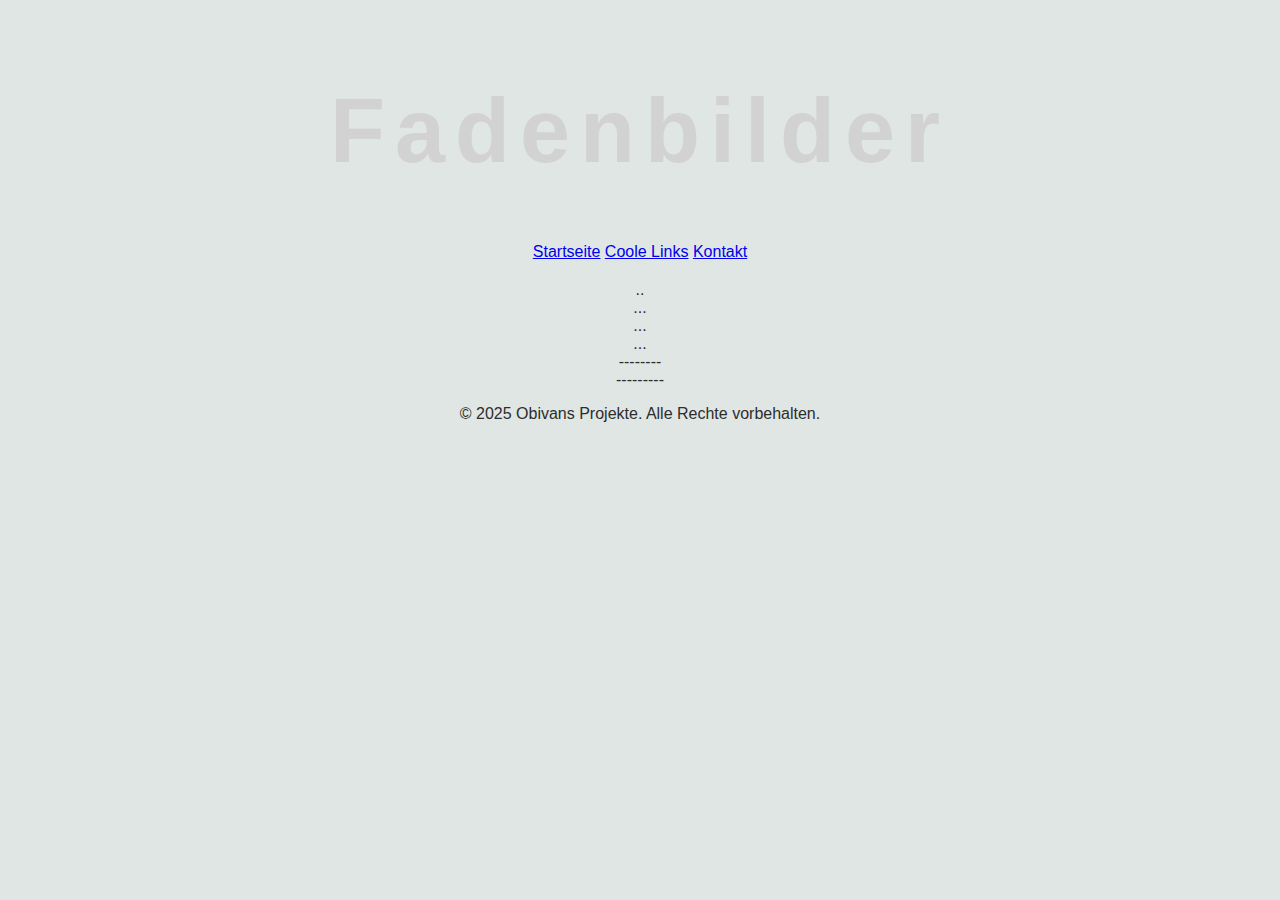
<file: Fadenbilder.html>
<!DOCTYPE html>
<html lang="de">
<head>
  <meta charset="UTF-8">
  <meta name="viewport" content="width=device-width, initial-scale=1.0">
  <title>Elektronik Arduino</title>
  <link rel="stylesheet" href="style.css">
</head>

<body class="body ebody">
  <header class="header">
    <h1 class="titel">Fadenbilder</h1>
    <div class=" flex-container flex-row nav">      
      <a class=" flex-item nava" href="index.html">Startseite</a>
      <a class=" flex-item nava" href="links.html">Coole Links</a>
      <a class=" flex-item nava" href="kontakt.html">Kontakt</a>
    </div>
  </header>

  <main class="main kmain">
    <div class="flex-container flex-column projektliste ">        
      <div class="vorcontainer">
        <h2 class="vortext">          
          
        </h2>
      </div>         
      <div class="flex-container flex-row projekt">
        <img class="flex-item projektlink" >..</img>
        <div class="flex-item projekttext">...</div>
      </div>
      <div class="flex-container flex-row projekt">
        <div class="flex-item projektlink" >...</div>
        <div class="flex-item projekttext">...</div>
      </div>
      <div class="flex-container flex-row projekt">
        <a class="flex-item projektlink" >--------</a>
        <div class="flex-item projekttext">---------</div>
      </div>              
    </div>
  </main>
  <footer class="footer">
    <p class="footertext">&copy; 2025 Obivans Projekte. Alle Rechte vorbehalten.</p>
  </footer>
</body>
</html>
</file>
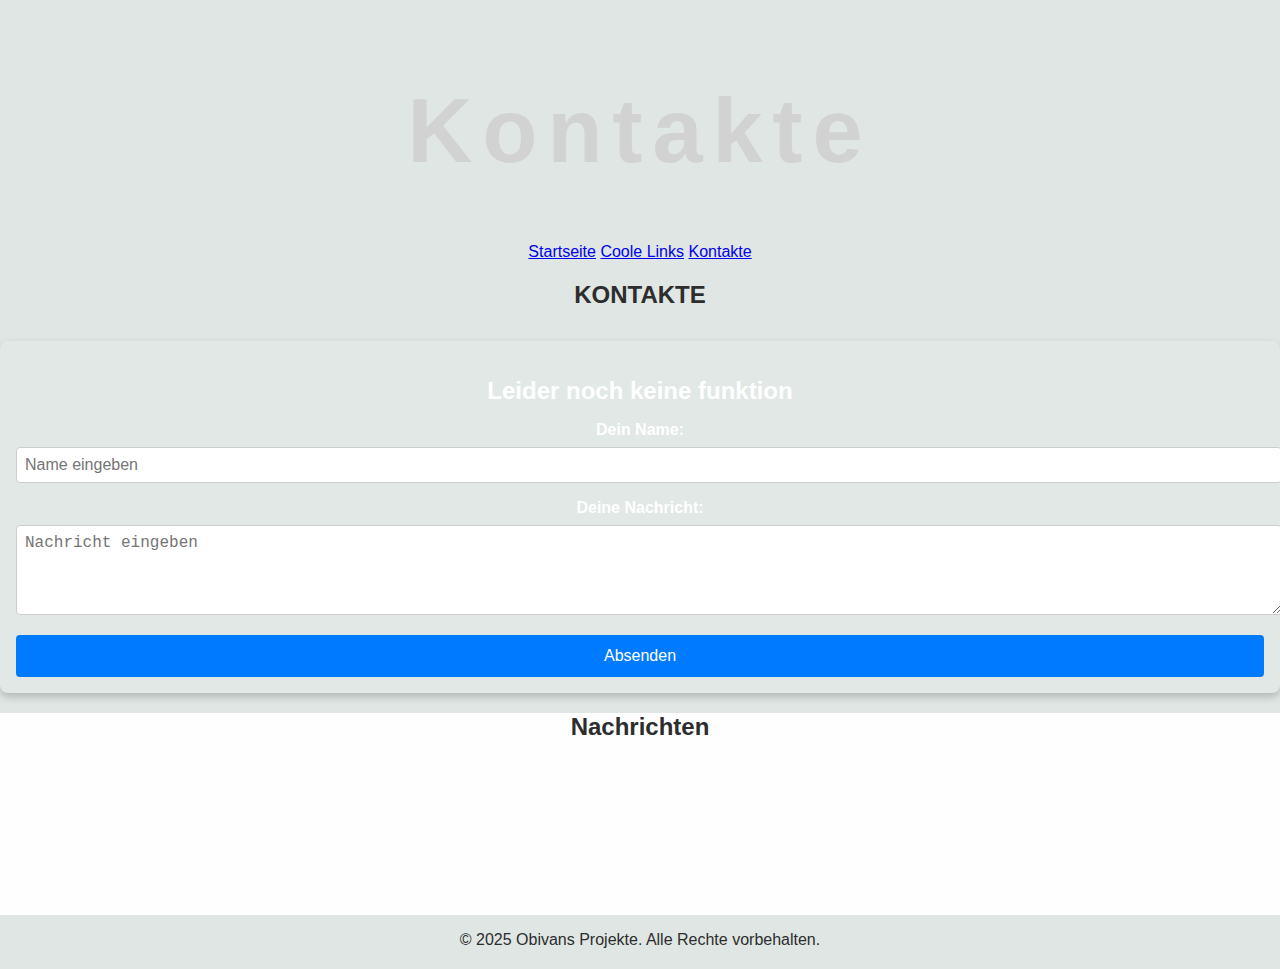
<file: kontakt.html>
<!DOCTYPE html>
<html lang="de">
<head>
  <meta charset="UTF-8">
  <meta name="viewport" content="width=device-width, initial-scale=1.0">
  <title>Kontakte</title>
  <link rel="stylesheet" href="style.css">
  <link rel="stylesheet" href="kontakt.css">
</head>

<body class="body body-kontakt">
  <header class="header">
    <h1 class="titel">Kontakte</h1>
    <div class="flex-container flex-row navigation">      
      <a class="flex-item navigation_link" href="index.html">Startseite</a>
      <a class="flex-item navigation_link" href="links.html">Coole Links</a>
      <a class="flex-item navigation_link" href="kontakt.html">Kontakte</a>
    </div>
  </header>

  <main class="main main-kontakt">
    <div class="flex-container flex-column cont_main">        
      <div class="cont_text">
        <h2 class="text">KONTAKTE</h2>
      </div>         

      <!-- Neues Formular -->
      <div class="flex-container flex-column kontaktformular">
        <h2>Leider noch keine funktion</h2>
        <form action="submit.php" method="post">
          <label for="name">Dein Name:</label>
          <input type="text" id="name" name="name" placeholder="Name eingeben" required>

          <label for="message">Deine Nachricht:</label>
          <textarea id="message" name="message" rows="4" placeholder="Nachricht eingeben" required></textarea>

          <button type="submit">Absenden</button>
        </form>
      </div>

      <!-- Nachrichten anzeigen -->
      <div class="flex-container flex-column nachrichten">
        <h2>Nachrichten</h2>
        <iframe src="load_messages.php" style="border: none; width: 100%;"></iframe>
      </div>
    </div>  
  </main>
  
  <footer class="footer">
    <p class="footertext">&copy; 2025 Obivans Projekte. Alle Rechte vorbehalten.</p>
  </footer>
</body>
</html>
</file>
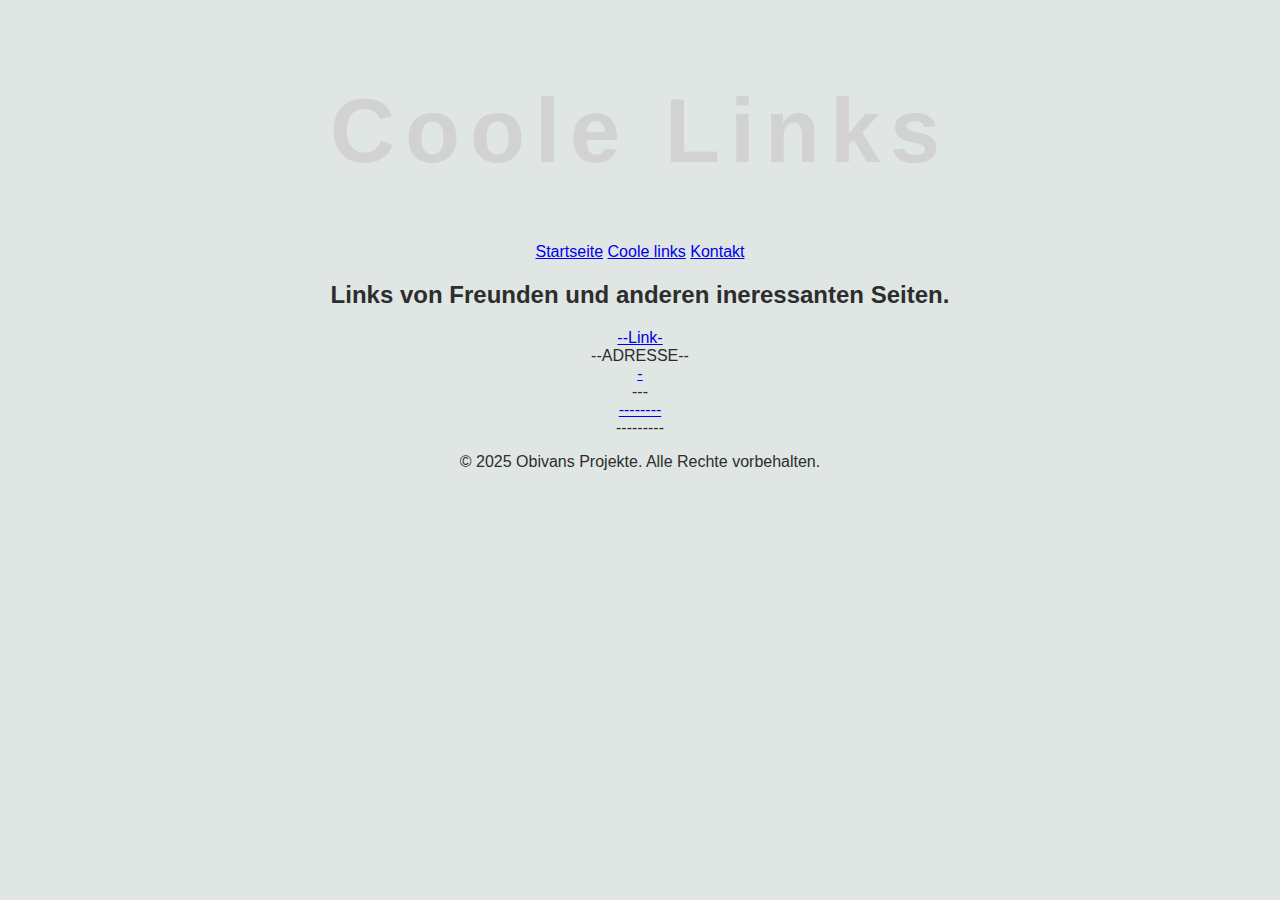
<file: links.html>
<!DOCTYPE html>
<html lang="de">
<head>
  <meta charset="UTF-8">
  <meta name="viewport" content="width=device-width, initial-scale=1.0">
  <title>Coole Links</title>
  <link rel="stylesheet" href="style.css">
</head>

<body class="body body-links">
  <header class="header">
    <h1 class="titel">Coole Links</h1>
    <div class=" flex-container flex-row nav">      
      <a class=" flex-item nava" href="index.html">Startseite</a>
      <a class=" flex-item nava" href="links.html">Coole links</a>
      <a class=" flex-item nava" href="kontakt.php">Kontakt</a>
    </div>
  </header>

  <main class="main main-links">
    <div class="flex-container flex-column projektliste">        
      <div class="vorcontainer">
        <h2 class="vortext">
         Links von Freunden und anderen ineressanten Seiten.
        </h2>
      </div>         
      <div class="flex-container flex-row projekt">
        <a class="flex-item projektlink" href="Link 1.html">--Link-</a>
        <div class="flex-item projekttext">--ADRESSE--</div>
      </div>
      <div class="flex-container flex-row projekt">
        <a class="flex-item projektlink" href="Link 2.html">-</a>
        <div class="flex-item projekttext">---</div>
      </div>
      <div class="flex-container flex-row projekt">
        <a class="flex-item projektlink" href="Link 3.html">--------</a>
        <div class="flex-item projekttext">---------</div>
      </div>              
    </div>  
  </main>
  
  <footer class="footer">
    <p class="footertext">&copy; 2025 Obivans Projekte. Alle Rechte vorbehalten.</p>
  </footer>
</body>
</html>
</file>
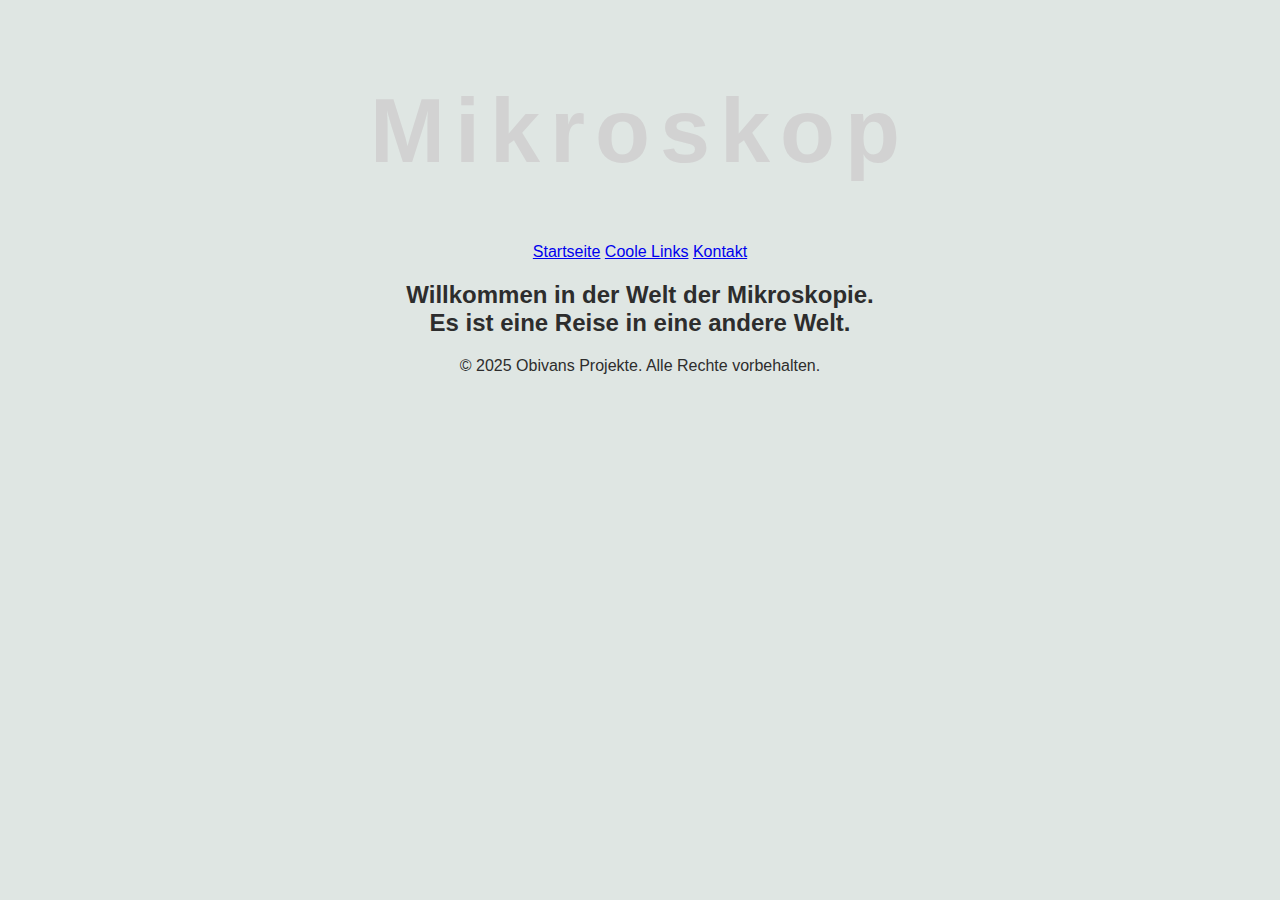
<file: mikroskop.html>
<!DOCTYPE html>
<html lang="de">
<head>
  <meta charset="UTF-8">
  <meta name="viewport" content="width=device-width, initial-scale=1.0">
  <title>mikroskop</title>
  <link rel="stylesheet" href="style.css">
</head>                                                                                               

<body class="body body-mikro">
  <header class="header">
    <h1 class="titel">Mikroskop</h1>
    <div class="flex-container flex-row navigation">      
      <a class="flex-item navigation_link" href="index.html">Startseite</a>
      <a class="flex-item navigation_link" href="links.html">Coole Links</a>
      <a class="flex-item navigation_link" href="kontakt.html">Kontakt</a>
    </div>
  </header>

  <main class="main main-mikro">
    <div class="flex-container flex-column cont_main">
      <div class="cont_text">
        <h2 class="text">
          Willkommen in der Welt der Mikroskopie.<br>
          Es ist eine Reise in eine andere Welt.
        </h2>
      </div>   

      
      </div>
    </div>    
  </main>
  
  <footer class="footer">
    <p class="footertext">&copy; 2025 Obivans Projekte. Alle Rechte vorbehalten.</p>
  </footer>
</body>
</html>
</file>
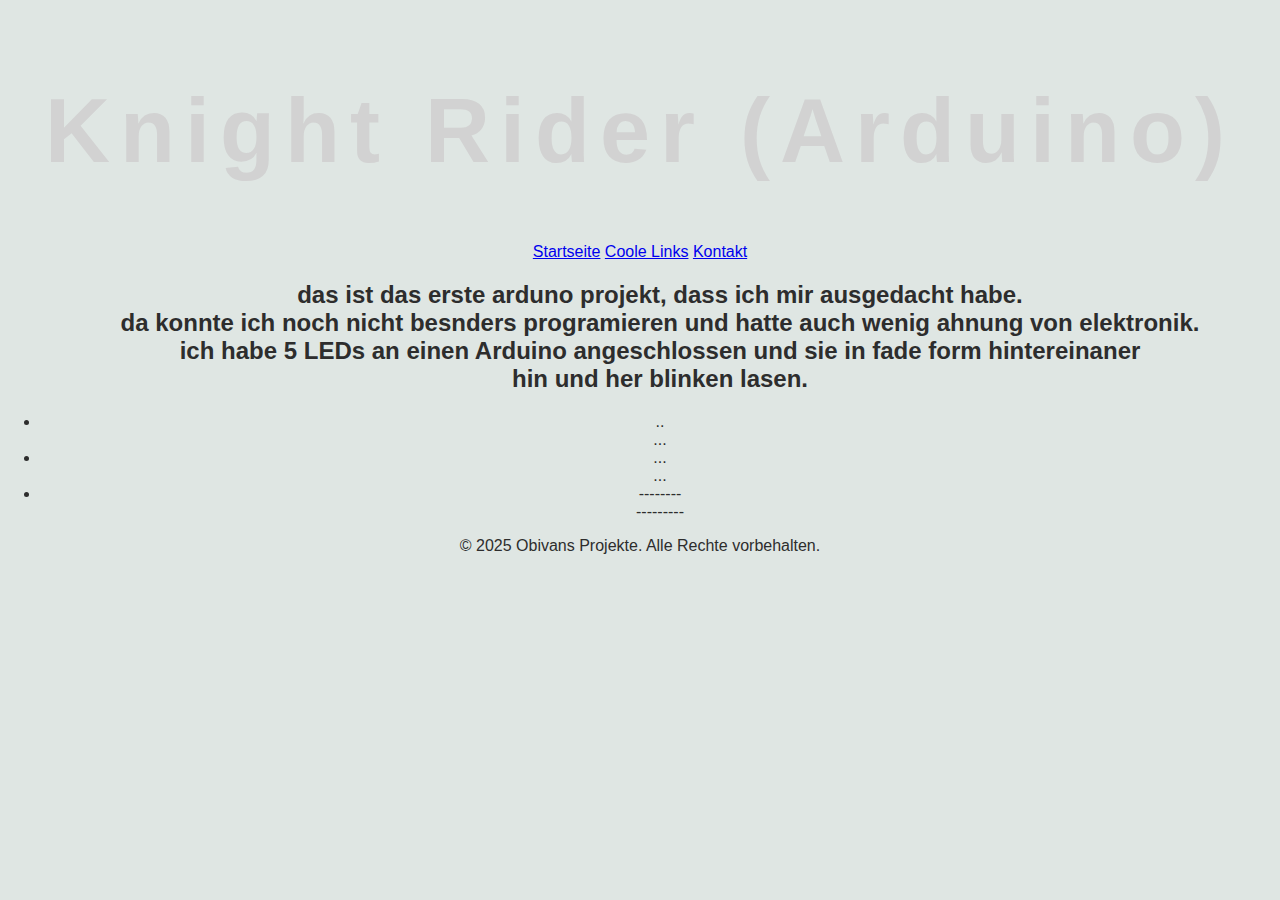
<file: projekt_KnightRider.html>
<!DOCTYPE html>
<html lang="de">
<head>
  <meta charset="UTF-8">
  <meta name="viewport" content="width=device-width, initial-scale=1.0">
  <title>Elektronik Arduino</title>
  <link rel="stylesheet" href="style.css">
</head>

<body class="body ebody">
  <header class="header">
    <h1 class="titel">Knight Rider (Arduino) </h1>
    <div class=" flex-container flex-row nav">      
      <a class=" flex-item nava" href="index.html">Startseite</a>
      <a class=" flex-item nava" href="links.html">Coole Links</a>
      <a class=" flex-item nava" href="kontakt.html">Kontakt</a>
    </div>
  </header>

  <main class="main emain">
    <ul class="flex-container flex-column projektliste ">        
      <div class="evorcontainer">
        <h2 class="evortext">
          
          das ist das erste arduno projekt, dass ich mir ausgedacht habe.<br>
          da konnte ich noch nicht besnders programieren und hatte auch wenig ahnung von elektronik.<br>
          ich habe 5 LEDs an einen Arduino angeschlossen und sie in fade form hintereinaner<br>
          hin und her blinken lasen.  
        </h2>
      </div>         
      <li class="flex-container flex-row projekt">
        <img class="flex-item projektlink" >..</img>
        <div class="flex-item projekttext">...</div>
      </li>
      <li class="flex-container flex-row projekt">
        <div class="flex-item projektlink" >...</div>
        <div class="flex-item projekttext">...</div>
      </li>
      <li class="flex-container flex-row projekt">
        <a class="flex-item projektlink" >--------</a>
        <div class="flex-item projekttext">---------</div>
      </li>              
    </ul>
  </main>
  <footer class="footer">
    <p class="footertext">&copy; 2025 Obivans Projekte. Alle Rechte vorbehalten.</p>
  </footer>
</body>
</html>
</file>
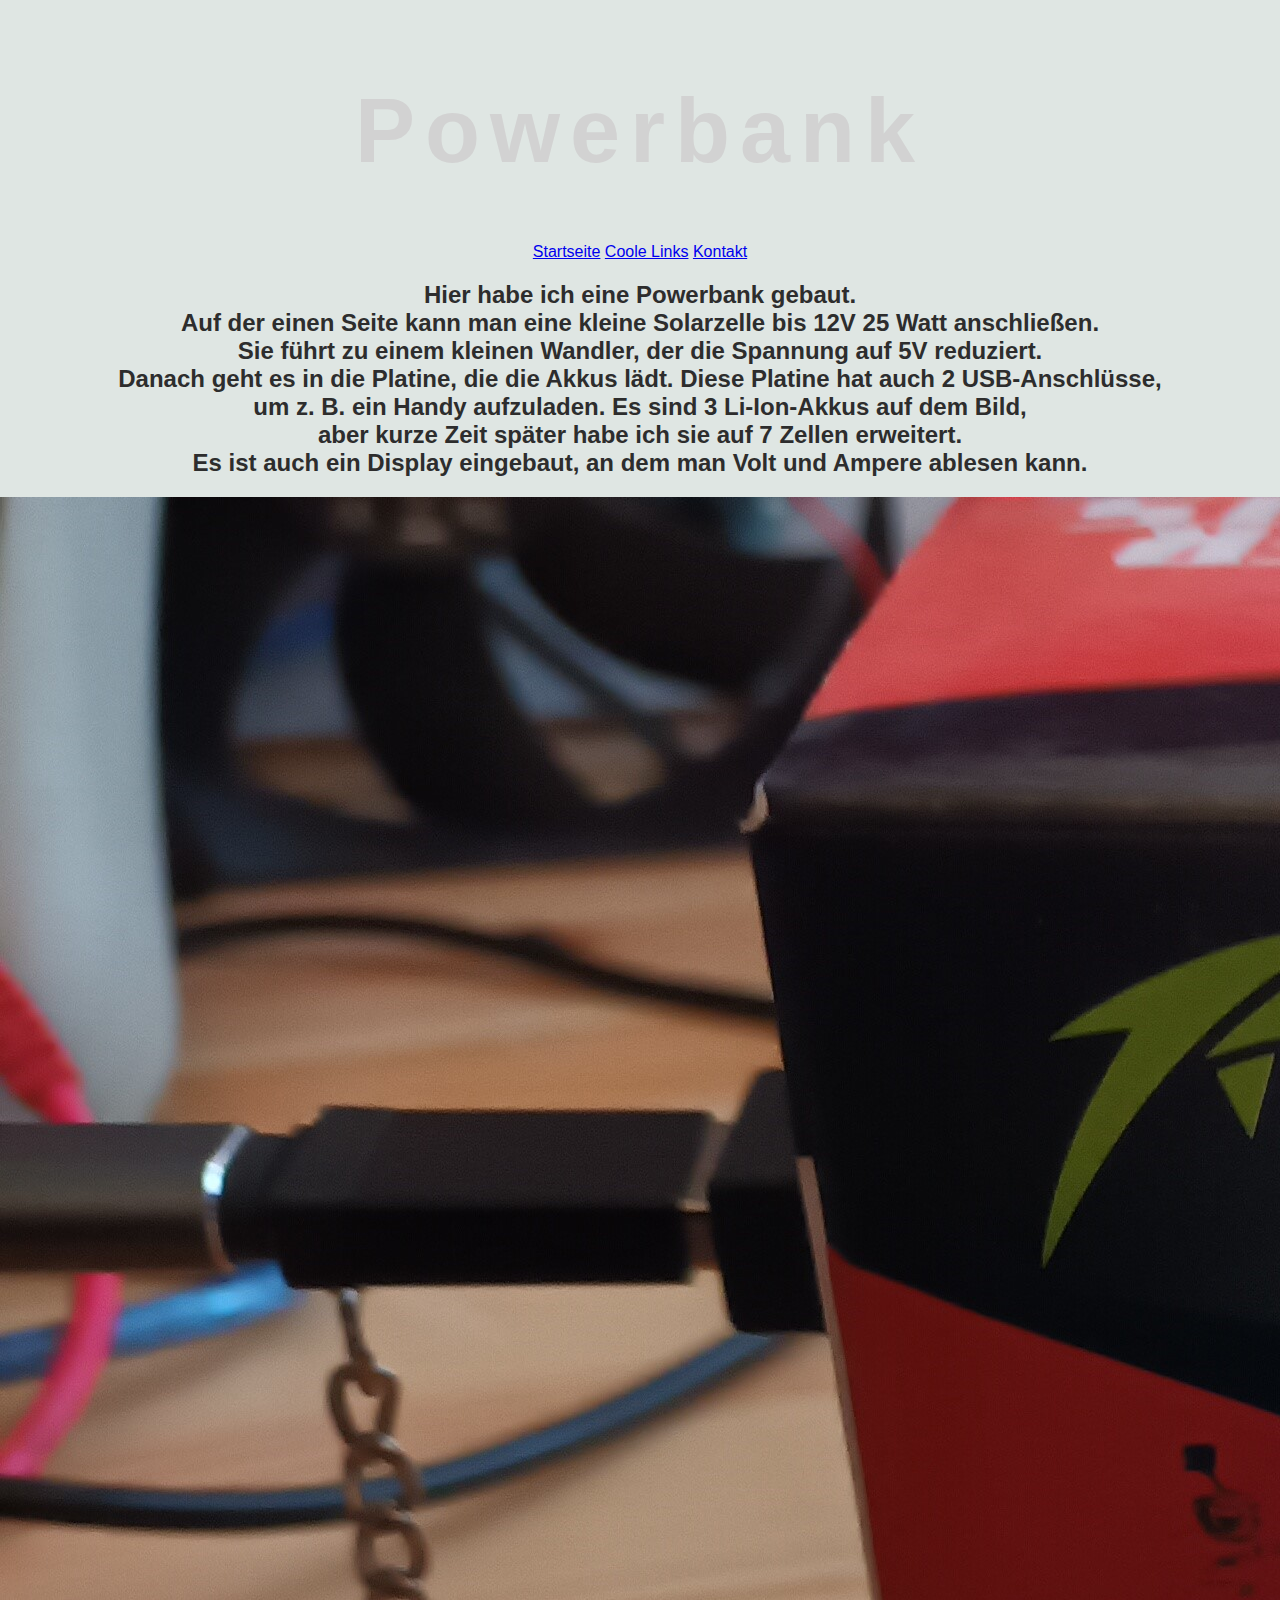
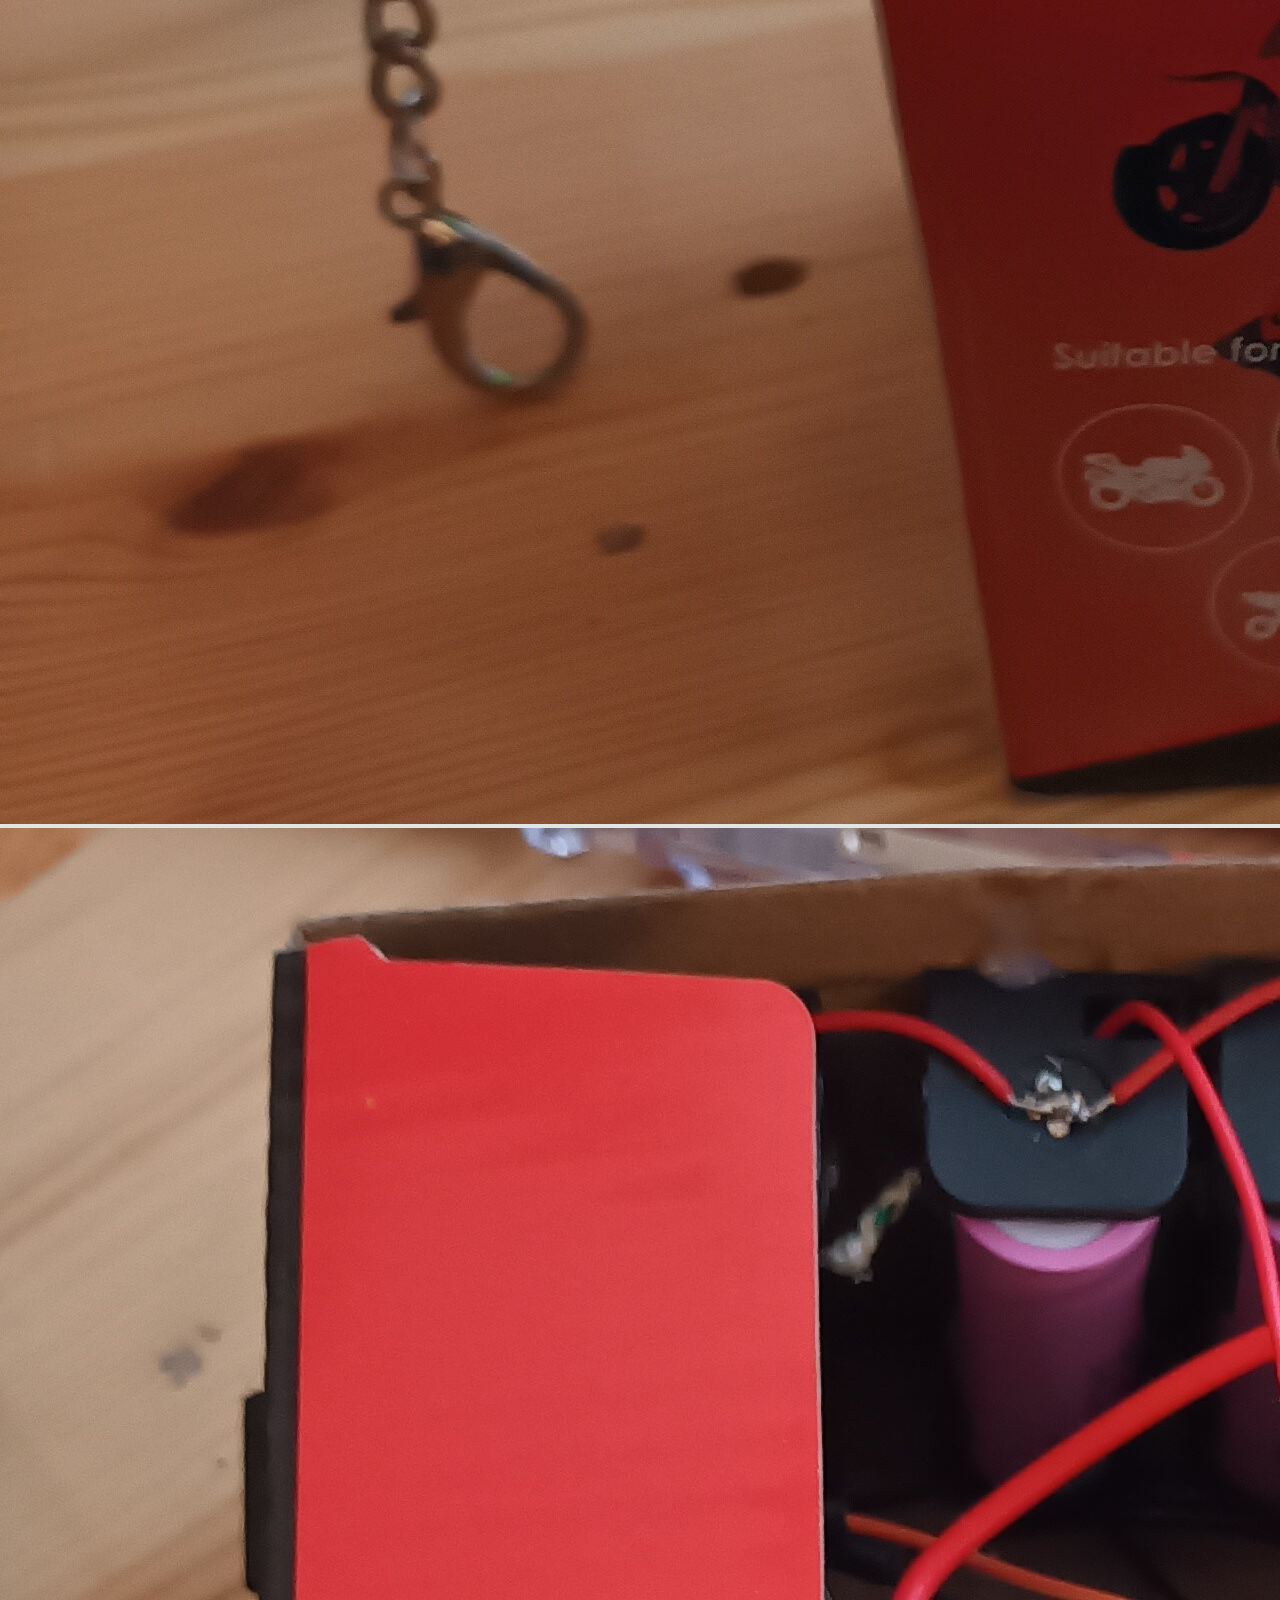
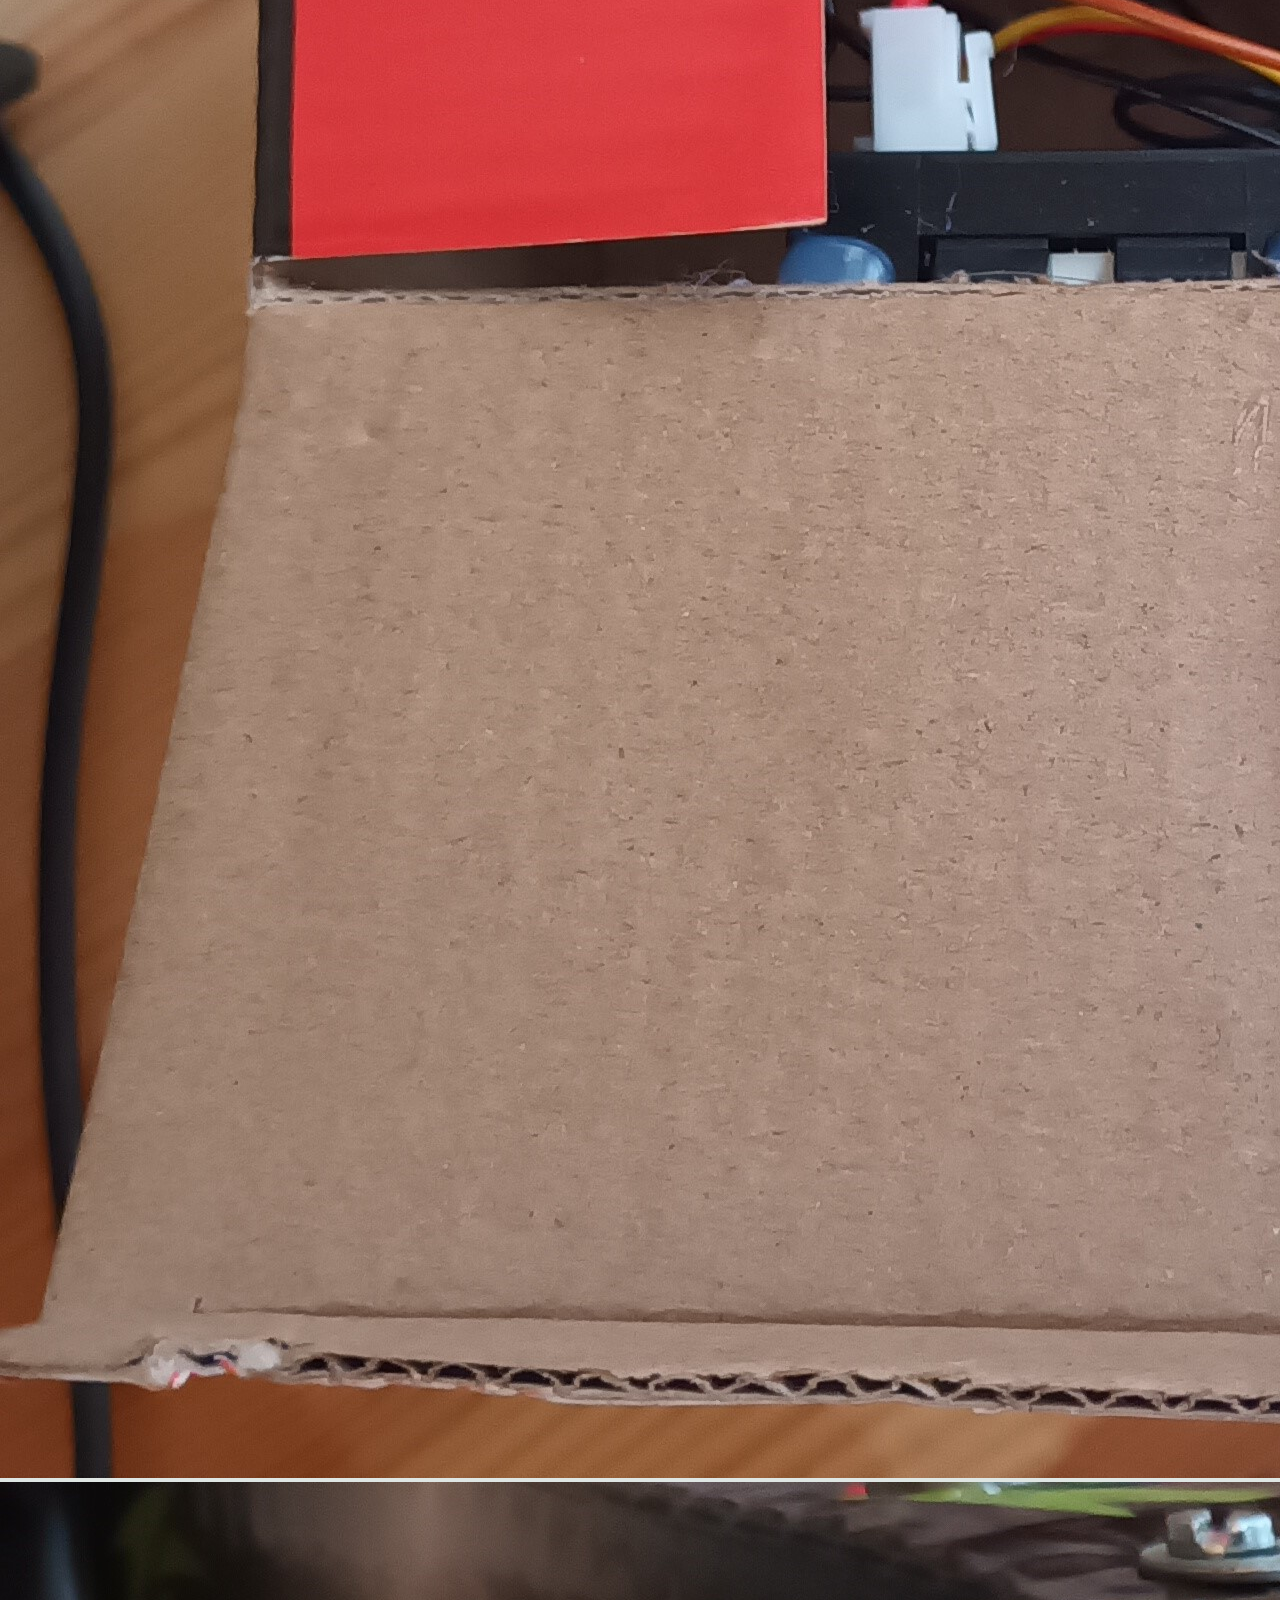
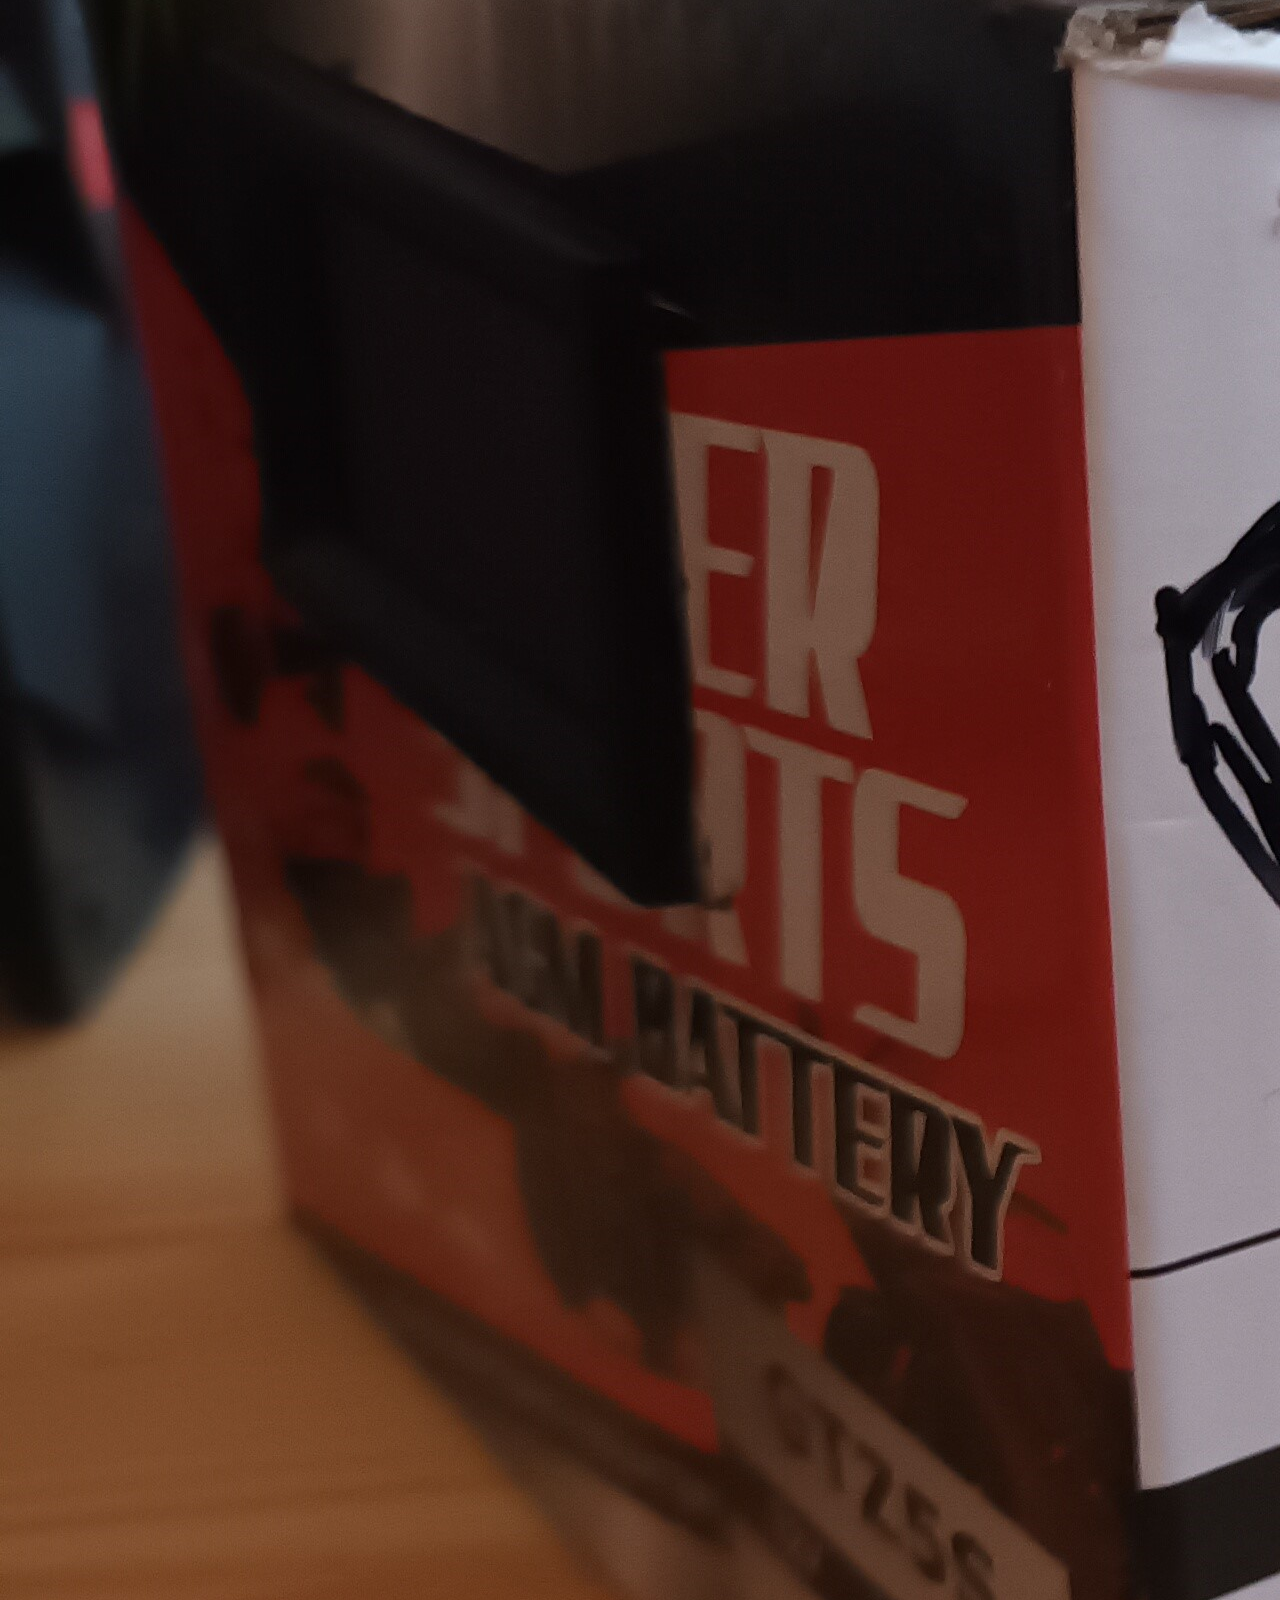
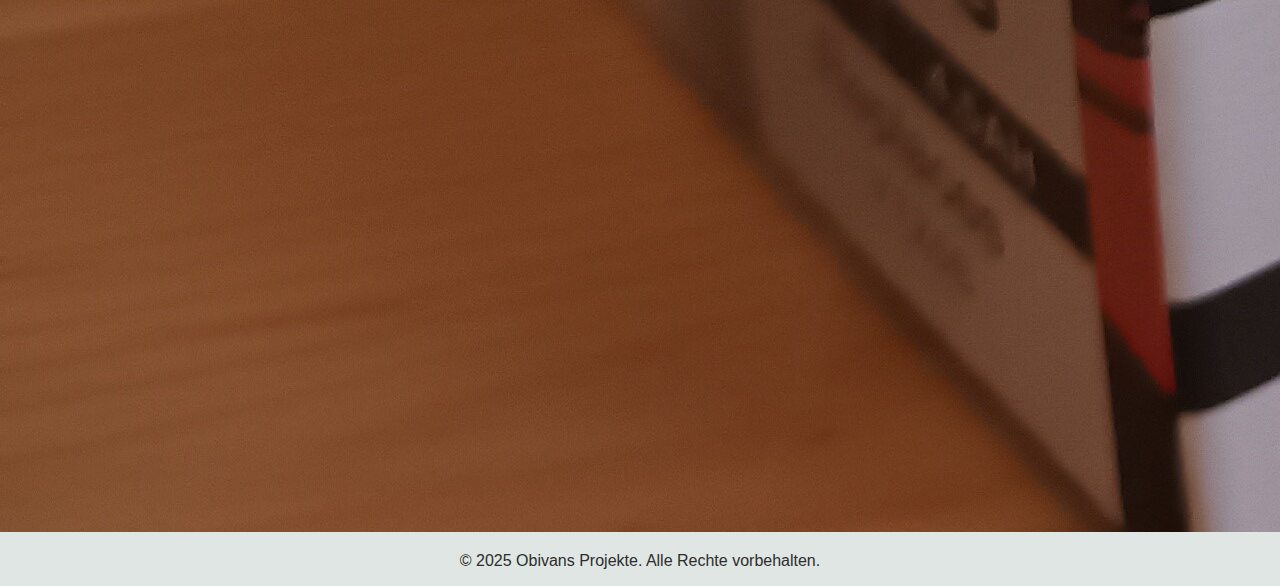
<file: projekt_powerbank2.html>
<!DOCTYPE html>
<html lang="de">
<head>
  <meta charset="UTF-8">
  <meta name="viewport" content="width=device-width, initial-scale=1.0">
  <title>Powerbank</title>
  <link rel="stylesheet" href="style.css">
</head>

<body class="body ebody">
  <header class="header">
    <h1 class="titel">Powerbank</h1>
    <div class="flex-container flex-row navigation">      
      <a class="flex-item navigation_link" href="index.html">Startseite</a>
      <a class="flex-item navigation_link" href="links.html">Coole Links</a>
      <a class="flex-item navigation_link" href="kontakt.html">Kontakt</a>
    </div>
  </header>

  <main class="main emain">
    <div class="flex-container flex-column cont_main">        
      <div class="cont_text">
        <h2 class="text">
          Hier habe ich eine Powerbank gebaut.<br>
          Auf der einen Seite kann man eine kleine Solarzelle bis 12V 25 Watt anschließen.<br>
          Sie führt zu einem kleinen Wandler, der die Spannung auf 5V reduziert.<br>
          Danach geht es in die Platine, die die Akkus lädt. Diese Platine hat auch 2 USB-Anschlüsse,<br>
          um z. B. ein Handy aufzuladen. Es sind 3 Li-Ion-Akkus auf dem Bild,<br>
          aber kurze Zeit später habe ich sie auf 7 Zellen erweitert.<br>
          Es ist auch ein Display eingebaut, an dem man Volt und Ampere ablesen kann.
        </h2>                 
      </div>        
      <div class="flex-container flex-row cont_reihe">
        <img class="grid-item bild " src="bilder/powerbank2.jpg" alt="Elektronik Icon">
        <img class="grid-item bild " src="bilder/powerbank2_1.jpg" alt="Elektronik Icon">
        <img class="grid-item bild " src="bilder/powerbank2_3.jpg" alt="Elektronik Icon">
    
      <div class="cont_text">            
    </div>
  </main>
  <footer class="footer">
    <p class="footertext">&copy; 2025 Obivans Projekte. Alle Rechte vorbehalten.</p>
  </footer>
</body>
</html>
</file>
<file: style.css>
body {
  margin: 0; /* Entfernt Standardabstand außenrum */
  padding: 0; /* Entfernt Standardinnenabstand */
  background-color: #dfe6e3; /* Hintergrundfarbe für die ganze Seite */
  font-family: 'Verdana', sans-serif; /* Schriftart für den Text */
  color: #2d2d2d; /* Standard-Textfarbe */
  text-align: center; /* Zentriert den Text */
}

.rahmen {
  border: 20px solid transparent; /* Unsichtbarer Rahmen für Abstand */
  padding: 10px; /* Innenabstand */
  background: url("stein_hintergrund.jpg") no-repeat center center; /* Hintergrundbild zentriert, nicht wiederholt */
  background-size: cover; /* Bild skaliert, um gesamten Container zu füllen */
  min-height: 100vh; /* Mindesthöhe: ganze Bildschirmhöhe */
  box-sizing: border-box; /* Bezieht Padding und Border in die Breite mit ein */
}

.titel {
  color: #d2d2d2; /* Hellgraue Farbe für den Titeltext */
}

header h1 {
  margin-top: 80px; /* Abstand von oben */
   font-size: 90px; /* Große Schriftgröße für den Titel */
  letter-spacing: 10px; /* Abstand zwischen Buchstaben */
}

nav {
  margin-top: 10px; /* Abstand oberhalb der Navigation */
  margin-bottom: 20px; /* Abstand unterhalb der Navigation */
}

nav a {
  margin: 0 30px; /* Abstand links und rechts zwischen den Links */
  text-decoration: none; /* Unterstreichung entfernen */
  color: #d2d2d2; /* Hellgraue Schriftfarbe */
  font-weight: bold; /* Fettschrift */
  border-bottom: 2px solid #333; /* Unterstrich zur Hervorhebung */
  font-size: 30px; /* oder eine andere Zahl wie 18px, 30px etc. */
}

.kategorie {
  width: 80%; /* Breite 80% des Containers */
  max-width: 400px; /* Maximalbreite 500px */
  margin: 30px auto; /* Abstand oben/unten und zentriert horizontal */
  padding: 50px; /* Innenabstand */
  border-radius: 10px; /* Abgerundete Ecken */
  background-color: #f2f2f2; /* Hintergrundfarbe der Box */
  box-shadow: 0 0 5px rgba(0,0,0,0.1); /* Sanfter Schatteneffekt */
}

.kategorie img {
  width: 70px; /* Symbolbreite */
  vertical-align: middle; /* Zentriert Bild vertikal zum Text */
  margin-right: 40px; /* Abstand rechts vom Bild */
}

.kategorie a {
  font-size: 40px; /* Große Schrift für Kategorienamen */
  text-decoration: none; /* Keine Unterstreichung */
  color: #2d2d2d; /* Dunkle Schriftfarbe */
}

/* Spezielle Farben für jede Kategorie-Box */
.elektronik {
  background-color: #d5dcdc; /* Hellgrau-blau für Elektronik */
}

.kunst {
  background-color: #f3f1e5; /* Beigeton für Kunst */
}

.garten {
  background-color: #d6e8cf; /* Beigeton für garten */

.sonstiges {
  background-color: #f0e5cc; /* Beigeton für sonstiges */

  footer { text-align: center; 
   padding: 1rem; 
   background-color: #f0e5cc;
</file>
<file: kontakt.css>
/* Stile für das Formular */
.kontaktformular {
    margin-top: 2rem;
    padding: 1rem;
    background-color: rgba(255, 255, 255, 0.1);
    border-radius: 0.5rem;
    box-shadow: 0 4px 8px rgba(0, 0, 0, 0.2);
}

.kontaktformular h2 {
    margin-bottom: 1rem;
    color: white;
    text-align: center;
}

.kontaktformular label {
    display: block;
    margin-bottom: 0.5rem;
    color: white;
    font-weight: bold;
}

.kontaktformular input,
.kontaktformular textarea {
    width: 100%;
    padding: 0.5rem;
    margin-bottom: 1rem;
    border: 1px solid #ccc;
    border-radius: 0.25rem;
    font-size: 1rem;
}

.kontaktformular button {
    display: block;
    width: 100%;
    padding: 0.75rem;
    background-color: #007bff;
    color: white;
    border: none;
    border-radius: 0.25rem;
    font-size: 1rem;
    cursor: pointer;
}

.kontaktformular button:hover {
    background-color: #0056b3;
}

.nachrichten{
    background-color: rgba(255, 255, 255, 0.962);
    

}

.nachrichten-text{
    color: white;
    font-size: 1.2rem;
    text-align: center;
    margin-top: 1rem;
}
</file>
